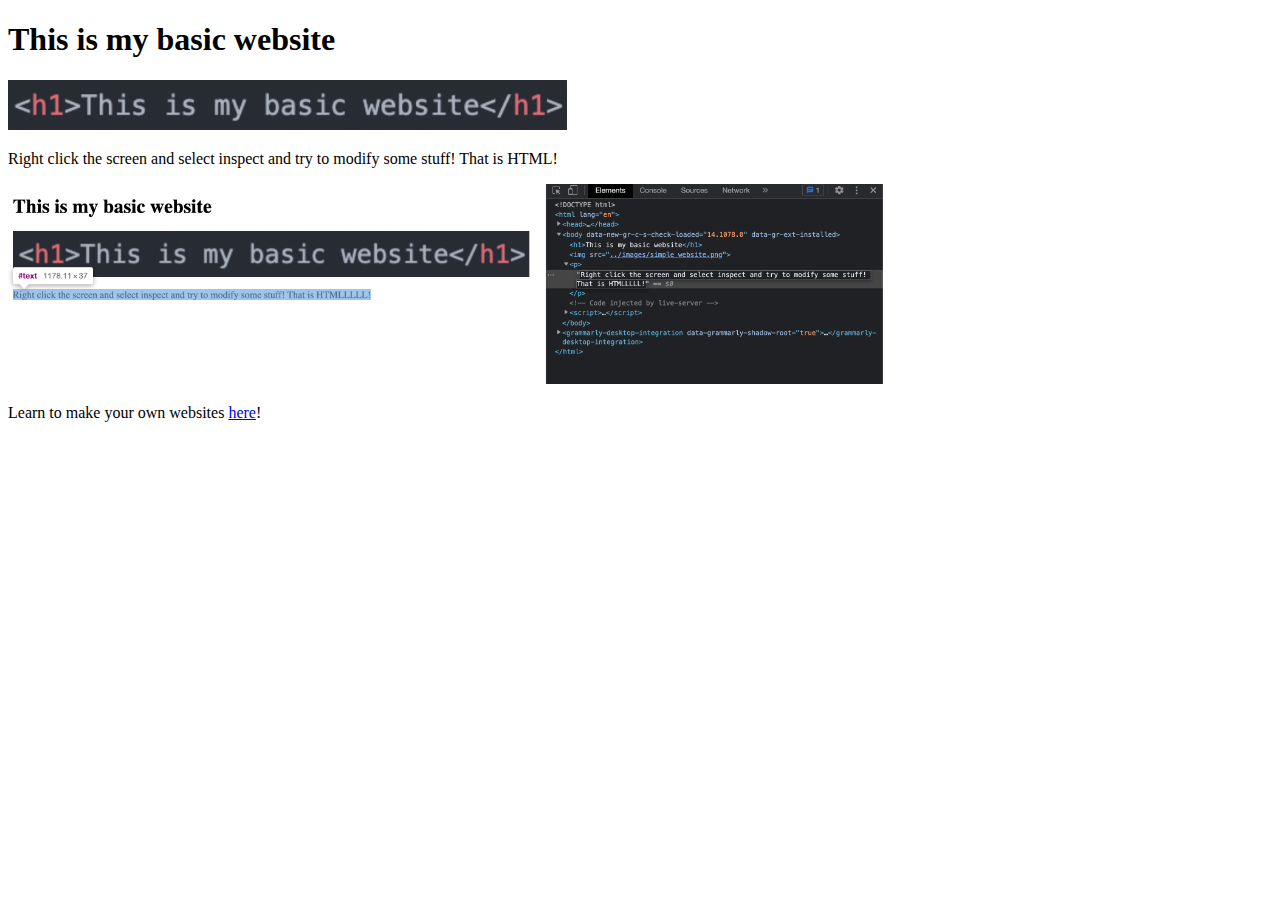
<file: codehs/simple_website.html>
<!-- Author: William Tan -->
<!DOCTYPE html>
<html lang="en">
<head>
    <meta charset="UTF-8">
    <meta http-equiv="X-UA-Compatible" content="IE=edge">
    <meta name="viewport" content="width=device-width, initial-scale=1.0">
    <title>basic website</title>
</head>
<body>
    <h1>This is my basic website</h1>
    <img src="../images/simple_website.png" height="50px">
    <p>Right click the screen and select inspect and try to modify some stuff! That is HTML!</p>
    <img src="../images/simple_website_inspect.png" height="200px">
    <p>Learn to make your own websites <a href="https://www.youtube.com/watch?v=pQN-pnXPaVg">here</a>!</p>
</body>
</html>
</file>
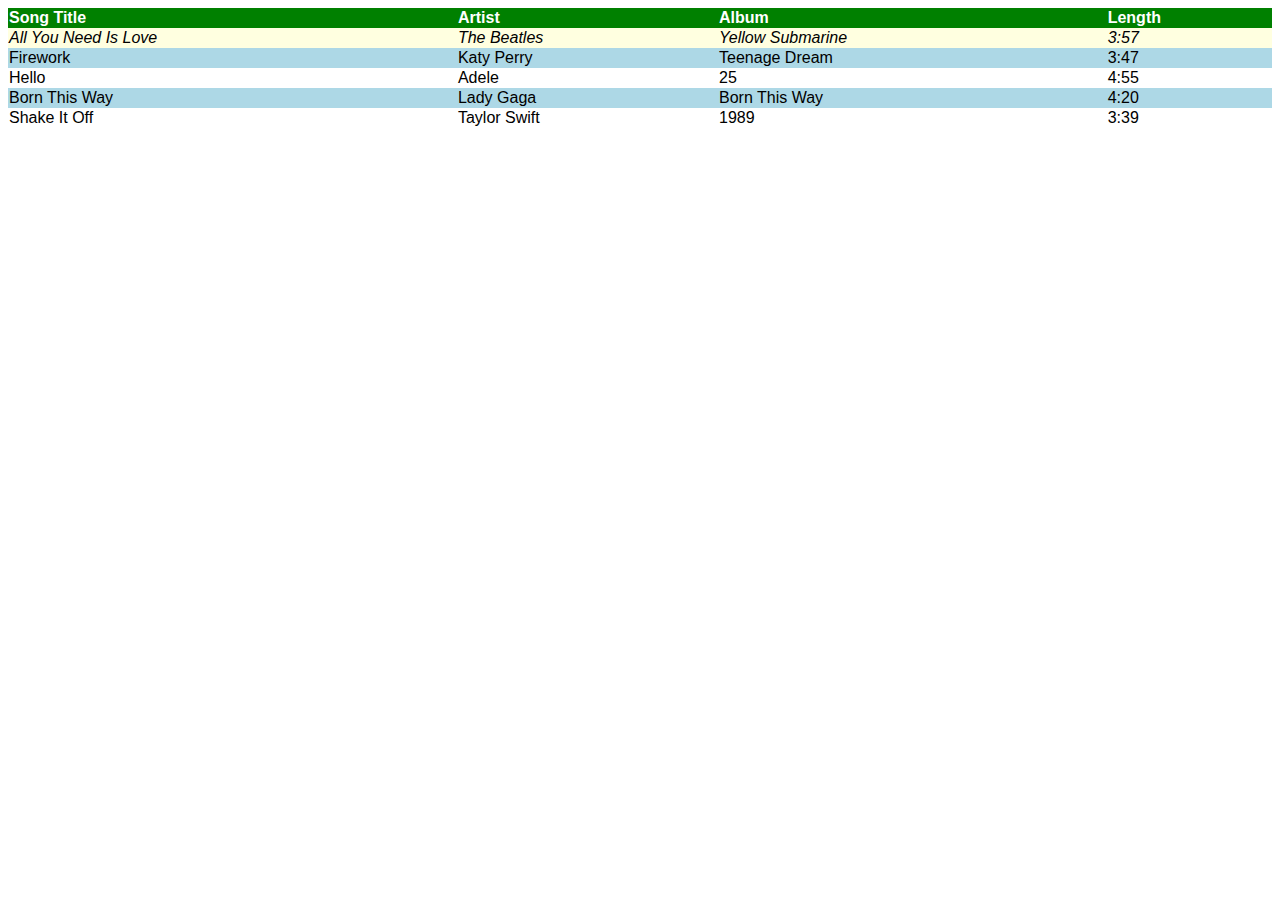
<file: codehs/william_musiclibrary.html>
<!DOCTYPE html>
<html>
    <head>
        <title>
            Music Library
        </title>
        <link rel="stylesheet" type="text/css" href="william_musiclibrary.css">
    </head>
    <body>
        <table>
            <tr class="header">
                <th>Song Title</th>
                <th>Artist</th>
                <th>Album</th>
                <th>Length</th>
            </tr>
            <tr id="fav">
                <td>All You Need Is Love</td>
                <td>The Beatles</td>
                <td>Yellow Submarine</td>
                <td>3:57</td>
            </tr>
            <tr class="dark">
                <td>Firework</td>
                <td>Katy Perry</td>
                <td>Teenage Dream</td>
                <td>3:47</td>
            </tr>
            <tr>
                <td>Hello</td>
                <td>Adele</td>
                <td>25</td>
                <td>4:55</td>
            </tr>
            <tr class="dark">
                <td>Born This Way</td>
                <td>Lady Gaga</td>
                <td>Born This Way</td>
                <td>4:20</td>
            </tr>
            <tr>
                <td>Shake It Off</td>
                <td>Taylor Swift</td>
                <td>1989</td>
                <td>3:39</td>
            </tr>
        </table>
    </body>
</html>
</file>
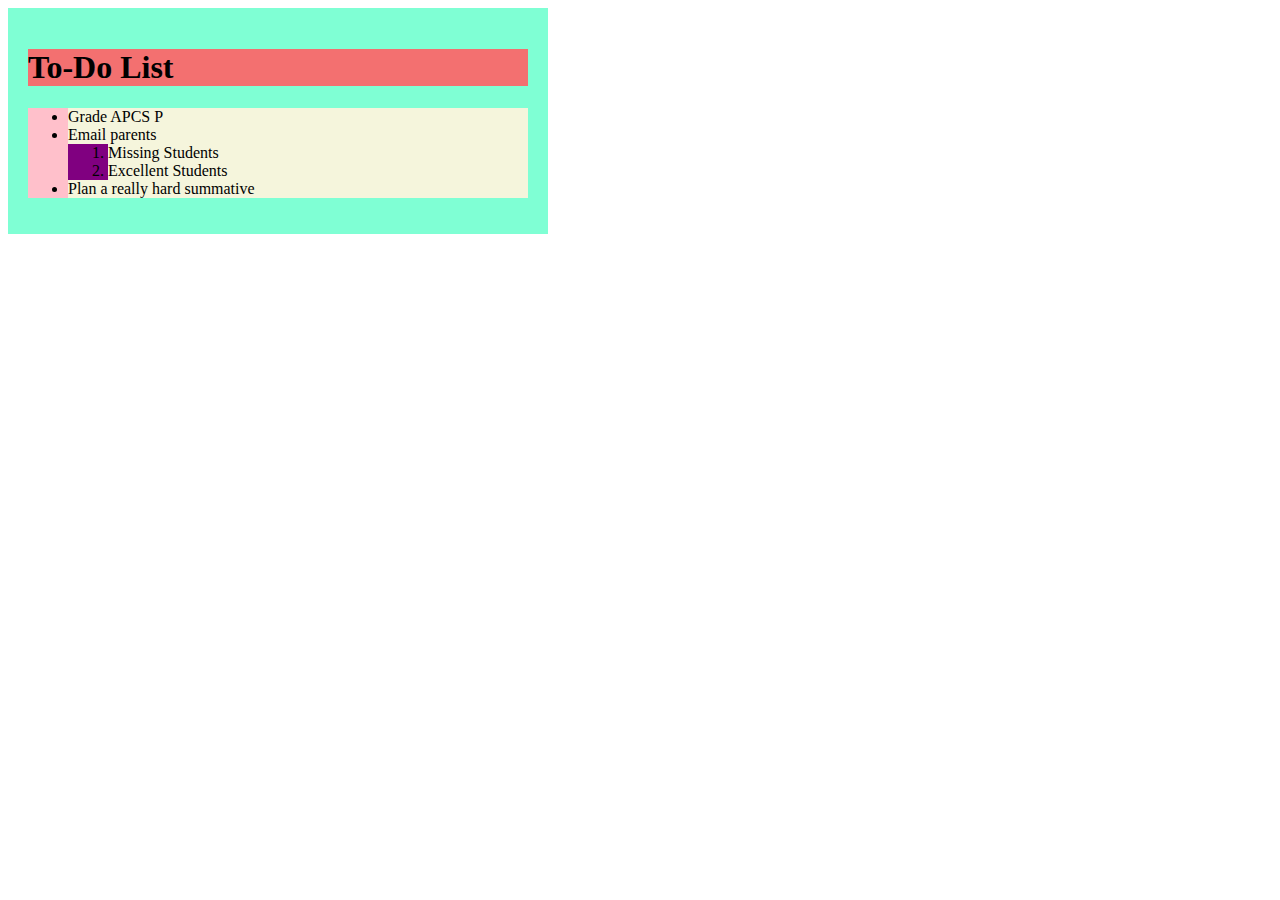
<file: codehs/william_todo_list.html>
<!DOCTYPE html>
<html lang="en">
<head>
    <meta charset="UTF-8">
    <meta http-equiv="X-UA-Compatible" content="IE=edge">
    <meta name="viewport" content="width=device-width, initial-scale=1.0">
    <title>To-Do List CSS</title>
    <style>
        .content {
            background-color: aquamarine;
            padding: 20px;
        }
        h1 {
            background-color: rgb(243, 112, 112);
        }

        ul {
            background-color: pink;
        }

        li {
            background-color: beige;
        }

        ol {
            background-color: purple;
        }

        div {
            width: 500px;
        }
    </style>
</head>
<body>
    <div class="content">
        <h1>To-Do List</h1>
        <ul>
            <li>Grade APCS P</li>
            <li>
                Email parents
                <ol>
                    <li>Missing Students</li>
                    <li>Excellent Students</li>
                </ol>
            </li>
            <li>Plan a really hard summative</li>
        </ul>
    </div>
</body>
</html>
</file>
<file: codehs/william_musiclibrary.css>
table {
    width: 100%;
    border-collapse: collapse;
    font-family: Helvetica;
}

.header {
    background-color: green;
    color: white;
    text-align: left;
}

.dark {
    background-color: LightBlue;
}

#fav {
    background-color: lightyellow;
    font-style: italic;
}
</file>
